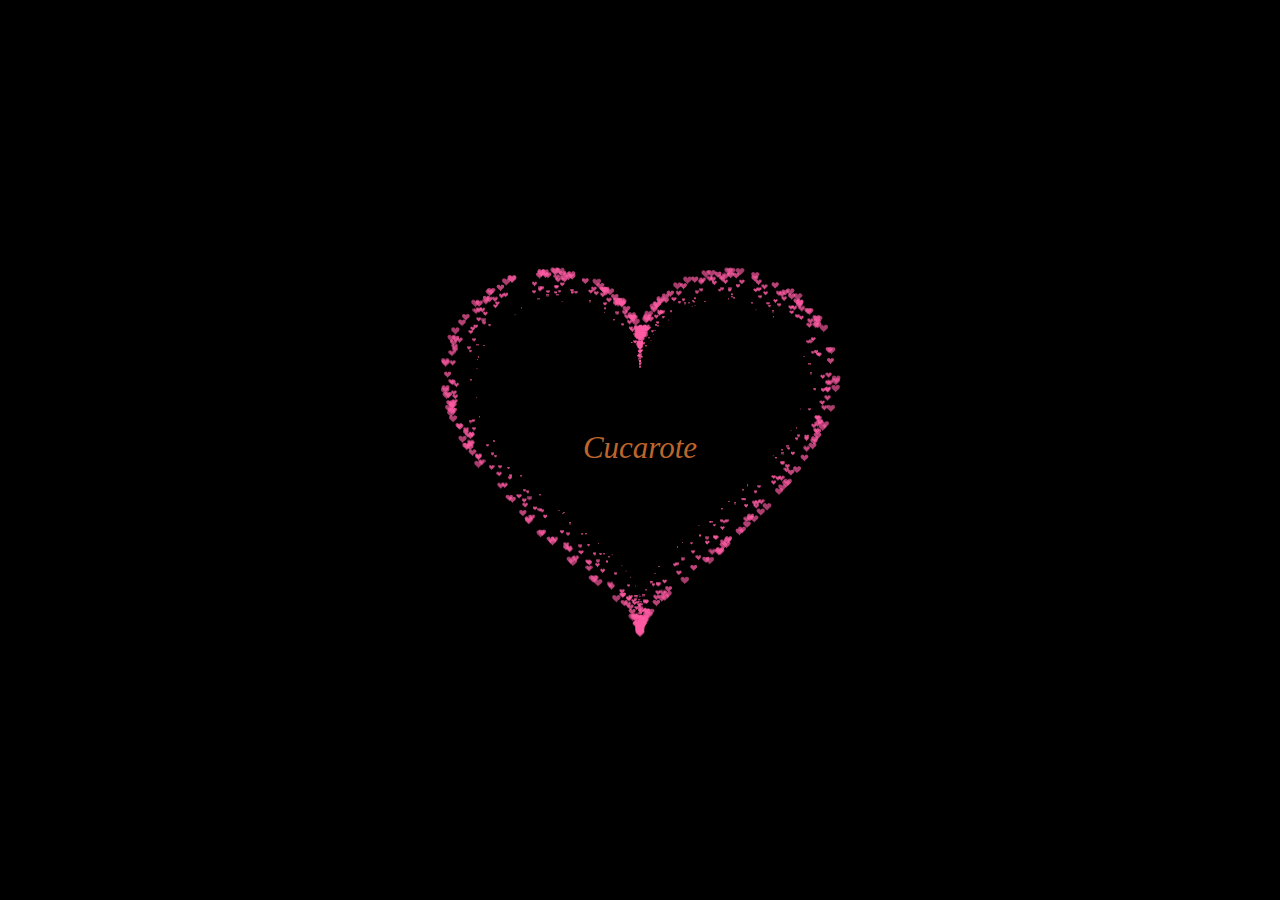
<file: index.html>
<!DOCTYPE HTML PUBLIC "-//W3C//DTD HTML 4.0 Transitional//EN">
<HTML>
 <HEAD>
  <TITLE> Heart </TITLE>
  <META NAME="Generator" CONTENT="EditPlus">
  <META NAME="Author" CONTENT="">
  <META NAME="Keywords" CONTENT="">
  <META NAME="Description" CONTENT="">
 
   
  <style>
  html, body {
  height: 100%;
  padding: 0;
  margin: 0;
  background: #000;
  display: flex;
  justify-content: center;
  align-items: center;
 
}
 
.box {
  width: 100%;
  position: absolute;
  top: 50%;
  left: 50%;
  transform: translate(-50%, -50%);
  display: flex;
  flex-direction: column;
}
 
canvas {
  position: absolute;
  width: 100%;
  height: 100%;
}
#pinkboard {
  position: relative;
  margin: auto;
  height: 500px;
  width: 500px;
  animation: animate 1.3s infinite;
}
 
#pinkboard:before, #pinkboard:after {
  content: '';
  position: absolute;
  background: #FF5CA4;
  width: 100px;
  height: 160px;
  border-top-left-radius: 50px;
  border-top-right-radius: 50px;
}
 
#pinkboard:before {
  left: 100px;
  transform: rotate(-45deg);
  transform-origin: 0 100%;
  box-shadow: 0 14px 28px rgba(0,0,0,0.25),
              0 10px 10px rgba(0,0,0,0.22);
}
 
#pinkboard:after {
  left: 0;
  transform: rotate(45deg);
  transform-origin: 100% 100%;
}
 
@keyframes animate {
  0% {
    transform: scale(1);
  }
  30% {
    transform: scale(.8);
  }
  60% {
    transform: scale(1.2);
  }
  100% {
    transform: scale(1);
  }
}
  </style>
 </HEAD>
 
 <BODY>
   <div class="box">
      <canvas id="pinkboard"></canvas>
   </div>
  <script>
  /*
 * Settings
 */
var settings = {
  particles: {
    length:   2000, // maximum amount of particles
    duration:   2, // particle duration in sec
    velocity: 100, // particle velocity in pixels/sec
    effect: -1.3, // play with this for a nice effect
    size:      13, // particle size in pixels
  },
};
/*
 * RequestAnimationFrame polyfill by Erik Möller
 */
(function(){var b=0;var c=["ms","moz","webkit","o"];for(var a=0;a<c.length&&!window.requestAnimationFrame;++a){window.requestAnimationFrame=window[c[a]+"RequestAnimationFrame"];window.cancelAnimationFrame=window[c[a]+"CancelAnimationFrame"]||window[c[a]+"CancelRequestAnimationFrame"]}if(!window.requestAnimationFrame){window.requestAnimationFrame=function(h,e){var d=new Date().getTime();var f=Math.max(0,16-(d-b));var g=window.setTimeout(function(){h(d+f)},f);b=d+f;return g}}if(!window.cancelAnimationFrame){window.cancelAnimationFrame=function(d){clearTimeout(d)}}}());
/*
 * Point class
 */
var Point = (function() {
  function Point(x, y) {
    this.x = (typeof x !== 'undefined') ? x : 0;
    this.y = (typeof y !== 'undefined') ? y : 0;
  }
  Point.prototype.clone = function() {
    return new Point(this.x, this.y);
  };
  Point.prototype.length = function(length) {
    if (typeof length == 'undefined')
      return Math.sqrt(this.x * this.x + this.y * this.y);
    this.normalize();
    this.x *= length;
    this.y *= length;
    return this;
  };
  Point.prototype.normalize = function() {
    var length = this.length();
    this.x /= length;
    this.y /= length;
    return this;
  };
  return Point;
})();
/*
 * Particle class
 */
var Particle = (function() {
  function Particle() {
    this.position = new Point();
    this.velocity = new Point();
    this.acceleration = new Point();
    this.age = 0;
  }
  Particle.prototype.initialize = function(x, y, dx, dy) {
    this.position.x = x;
    this.position.y = y;
    this.velocity.x = dx;
    this.velocity.y = dy;
    this.acceleration.x = dx * settings.particles.effect;
    this.acceleration.y = dy * settings.particles.effect;
    this.age = 0;
  };
  Particle.prototype.update = function(deltaTime) {
    this.position.x += this.velocity.x * deltaTime;
    this.position.y += this.velocity.y * deltaTime;
    this.velocity.x += this.acceleration.x * deltaTime;
    this.velocity.y += this.acceleration.y * deltaTime;
    this.age += deltaTime;
  };
  Particle.prototype.draw = function(context, image) {
    function ease(t) {
      return (--t) * t * t + 1;
    }
    var size = image.width * ease(this.age / settings.particles.duration);
    context.globalAlpha = 1 - this.age / settings.particles.duration;
    context.drawImage(image, this.position.x - size / 2, this.position.y - size / 2, size, size);
  };
  return Particle;
})();
/*
 * ParticlePool class
 */
var ParticlePool = (function() {
  var particles,
      firstActive = 0,
      firstFree   = 0,
      duration    = settings.particles.duration;
 
  function ParticlePool(length) {
    // create and populate particle pool
    particles = new Array(length);
    for (var i = 0; i < particles.length; i++)
      particles[i] = new Particle();
  }
  ParticlePool.prototype.add = function(x, y, dx, dy) {
    particles[firstFree].initialize(x, y, dx, dy);
   
    // handle circular queue
    firstFree++;
    if (firstFree   == particles.length) firstFree   = 0;
    if (firstActive == firstFree       ) firstActive++;
    if (firstActive == particles.length) firstActive = 0;
  };
  ParticlePool.prototype.update = function(deltaTime) {
    var i;
   
    // update active particles
    if (firstActive < firstFree) {
      for (i = firstActive; i < firstFree; i++)
        particles[i].update(deltaTime);
    }
    if (firstFree < firstActive) {
      for (i = firstActive; i < particles.length; i++)
        particles[i].update(deltaTime);
      for (i = 0; i < firstFree; i++)
        particles[i].update(deltaTime);
    }
   
    // remove inactive particles
    while (particles[firstActive].age >= duration && firstActive != firstFree) {
      firstActive++;
      if (firstActive == particles.length) firstActive = 0;
    }
   
   
  };
  ParticlePool.prototype.draw = function(context, image) {
    // draw active particles
    if (firstActive < firstFree) {
      for (i = firstActive; i < firstFree; i++)
        particles[i].draw(context, image);
    }
    if (firstFree < firstActive) {
      for (i = firstActive; i < particles.length; i++)
        particles[i].draw(context, image);
      for (i = 0; i < firstFree; i++)
        particles[i].draw(context, image);
    }
  };
  return ParticlePool;
})();
/*
 * Putting it all together
 */
(function(canvas) {
  var context = canvas.getContext('2d'),
      particles = new ParticlePool(settings.particles.length),
      particleRate = settings.particles.length / settings.particles.duration, // particles/sec
      time;
 
  // get point on heart with -PI <= t <= PI
  function pointOnHeart(t) {
    return new Point(
      160 * Math.pow(Math.sin(t), 3),
      130 * Math.cos(t) - 50 * Math.cos(2 * t) - 20 * Math.cos(3 * t) - 10 * Math.cos(4 * t) + 25
    );
  }
 
  // creating the particle image using a dummy canvas
  var image = (function() {
    var canvas  = document.createElement('canvas'),
        context = canvas.getContext('2d');
    canvas.width  = settings.particles.size;
    canvas.height = settings.particles.size;
    // helper function to create the path
    function to(t) {
      var point = pointOnHeart(t);
      point.x = settings.particles.size / 2 + point.x * settings.particles.size / 350;
      point.y = settings.particles.size / 2 - point.y * settings.particles.size / 350;
      return point;
    }
    // create the path
    context.beginPath();
    var t = -Math.PI;
    var point = to(t);
    context.moveTo(point.x, point.y);
    while (t < Math.PI) {
      t += 0.01; // baby steps!
      point = to(t);
      context.lineTo(point.x, point.y);
    }
    context.closePath();
    // create the fill
    context.fillStyle = '#FF5CA4';
    context.fill();
    // create the image
    var image = new Image();
    image.src = canvas.toDataURL();
    return image;
  })();
 
  // render that thing!
  function render() {
    // next animation frame
    requestAnimationFrame(render);
   
    // update time
    var newTime   = new Date().getTime() / 1000,
        deltaTime = newTime - (time || newTime);
    time = newTime;
   
    // clear canvas
    context.clearRect(0, 0, canvas.width, canvas.height);
   
    // create new particles
    var amount = particleRate * deltaTime;
    for (var i = 0; i < amount; i++) {
      var pos = pointOnHeart(Math.PI - 2 * Math.PI * Math.random());
      var dir = pos.clone().length(settings.particles.velocity);
      particles.add(canvas.width / 2 + pos.x, canvas.height / 2 - pos.y, dir.x, -dir.y);
    }
   
    // update and draw particles
    particles.update(deltaTime);
    particles.draw(context, image);
  }
 
  // handle (re-)sizing of the canvas
  function onResize() {
    canvas.width  = canvas.clientWidth;
    canvas.height = canvas.clientHeight;
  }
  window.onresize = onResize;
 
  // delay rendering bootstrap
  setTimeout(function() {
    onResize();
    render();
  }, 10);
})(document.getElementById('pinkboard'));
  </script>
  <div class="center-text",
  style="background-color:rgb(0, 0, 0);
        width: 100%;
        color: rgb(189, 102, 44);
        height:100%;
        font-size: 31px;
        font-style: italic;
        display: flex;
        align-items: center;
        justify-content: center;
        margin-bottom: 5px;
        text-align: center;">Cucarote</div>
 </BODY>
</HTML>
</file>
